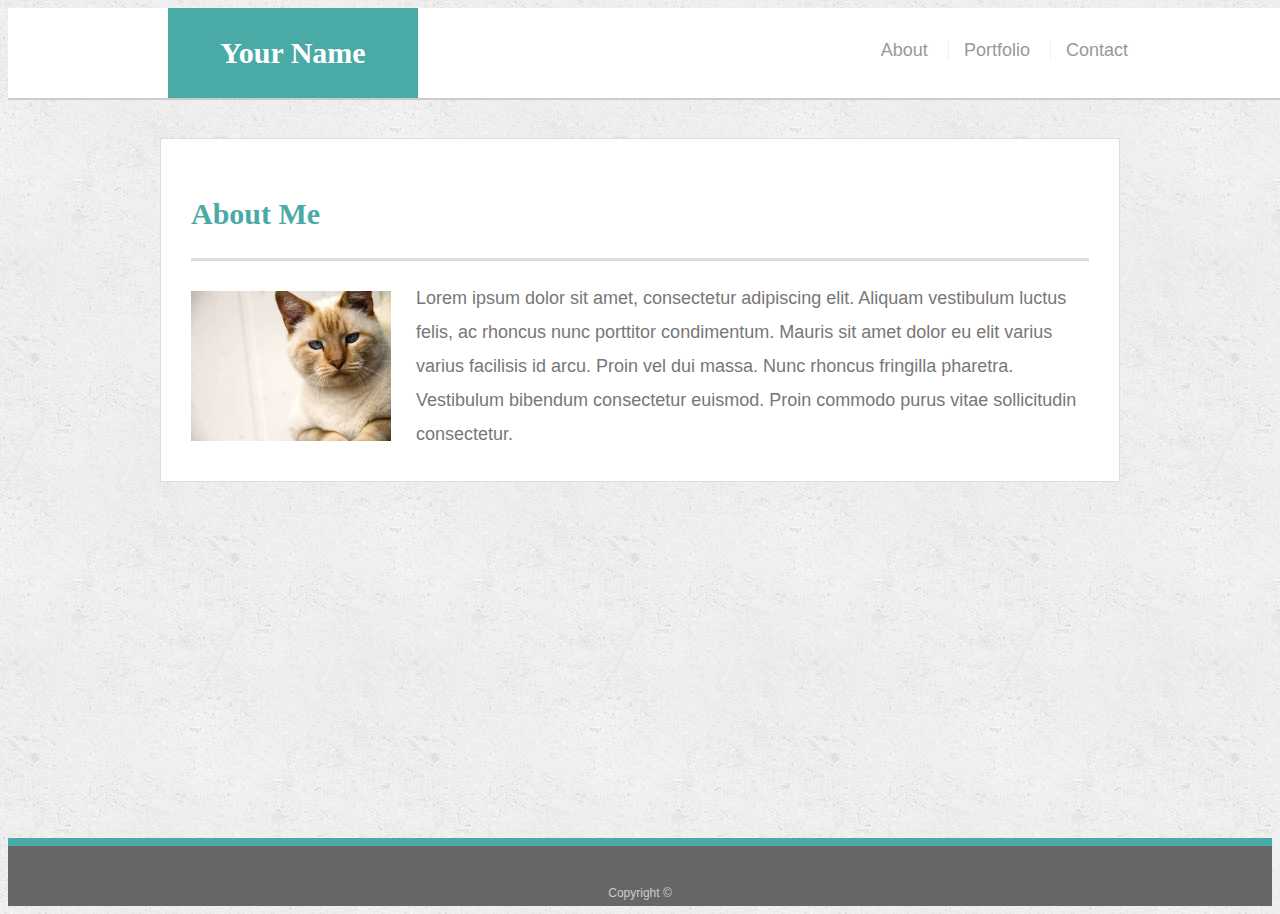
<file: index.html>
<!doctype html>
<html lang="en-us">

<head>
  <meta charset="UTF-8">
  <title>About | Your Name</title>

  <meta name="viewport" content="width=device-width, initial-scale=1.0">
  <link rel="stylesheet" type="text/css" href="assets/css/style.css">
</head>

<body>

  <header id="masthead">
    <div class="container">
      <a href="index.html" id="logo">Your Name</a>
      <nav>
        <a href="index.html">About</a>
        <a href="portfolio.html">Portfolio</a>
        <a href="contact.html">Contact</a>
      </nav>
    </div>
  </header>

  <div id="main-container" class="container">
    <section class="main-section">
      <h1>About Me</h1>

      <img src="assets/images/cat.jpg" class="auth-image" alt="Your Name">

      <p>Lorem ipsum dolor sit amet, consectetur adipiscing elit. Aliquam vestibulum luctus felis, ac rhoncus nunc porttitor condimentum. Mauris sit amet dolor eu elit varius varius facilisis id arcu. Proin vel dui massa. Nunc rhoncus fringilla pharetra. Vestibulum bibendum consectetur euismod. Proin commodo purus vitae sollicitudin consectetur.</p>

    </section>

  </div>

  <footer>
    <div class="container">
      Copyright &copy; 
    </div>
  </footer>
</body>

</html>
</file>
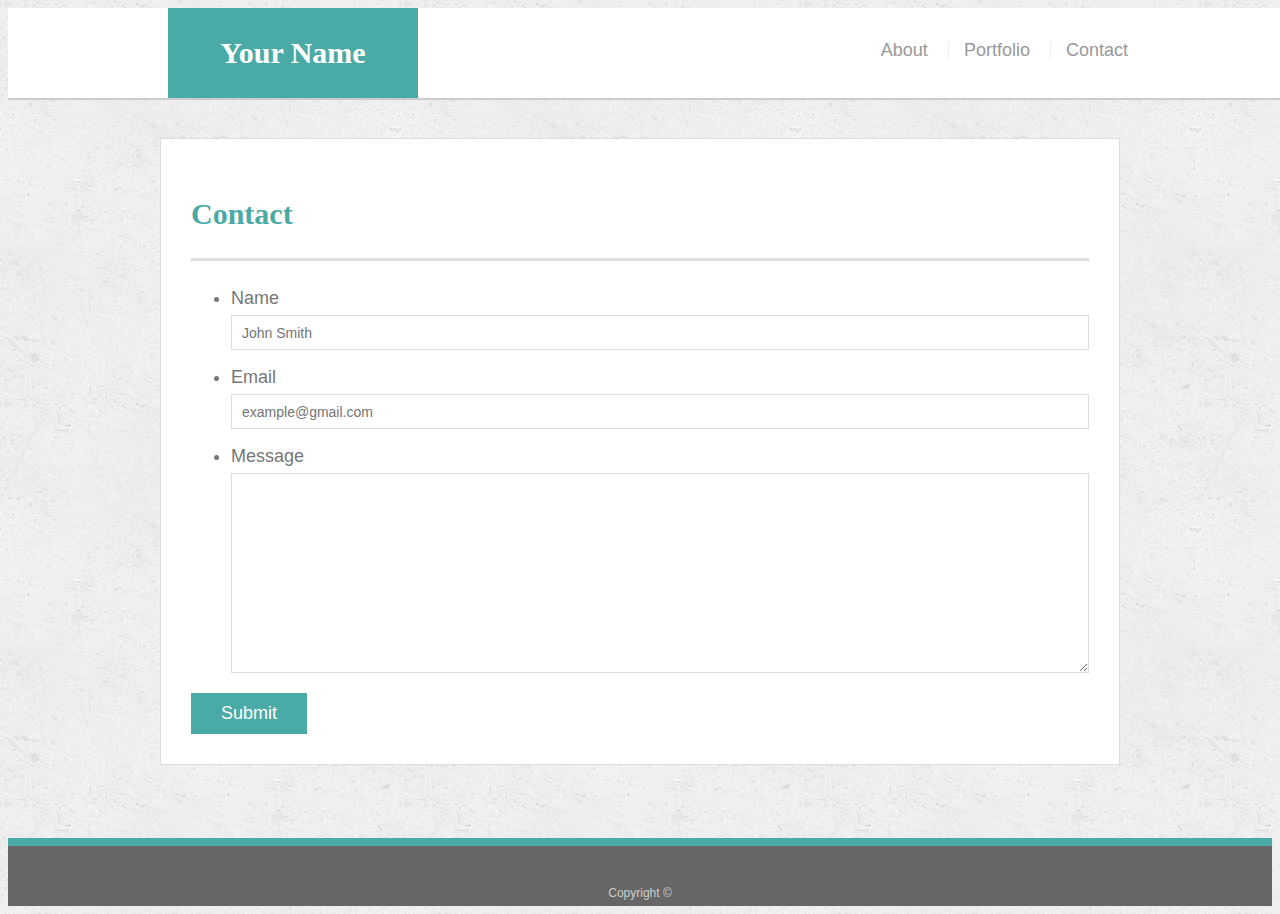
<file: contact.html>
<!doctype html>
<html lang="en-us">

<head>
  <meta charset="UTF-8">
  <title>Contact | Your Name</title>
  
  <meta name="viewport" content="width=device-width, initial-scale=1.0">
  <link rel="stylesheet" type="text/css" href="assets/css/style.css">
</head>

<body>

  <header id="masthead">
    <div class="container">
      <a href="index.html" id="logo">Your Name</a>
      <nav>
        <a href="index.html">About</a>
        <a href="portfolio.html">Portfolio</a>
        <a href="contact.html">Contact</a>
      </nav>
    </div>
  </header>

  <div id="main-container" class="container">
    <section class="main-section">
      <h1>Contact</h1>

      <form id="contact-form">
        <ul>
          <li>
            <label for="name">Name</label>
            <input type="text" id="name" name="name" placeholder="John Smith" required="required">
          </li>
          <li>
            <label for="email">Email</label>
            <input type="email" id="email" name="email" placeholder="example@gmail.com" required="required">
          </li>
          <li>
            <label for="message">Message</label>
            <textarea id="message" name="message" required="required"></textarea>
          </li>
        </ul>
        <input type="submit">
      </form>

    </section>

  </div>

  <footer>
    <div class="container">
      Copyright &copy; 
    </div>
  </footer>
</body>

</html>
</file>
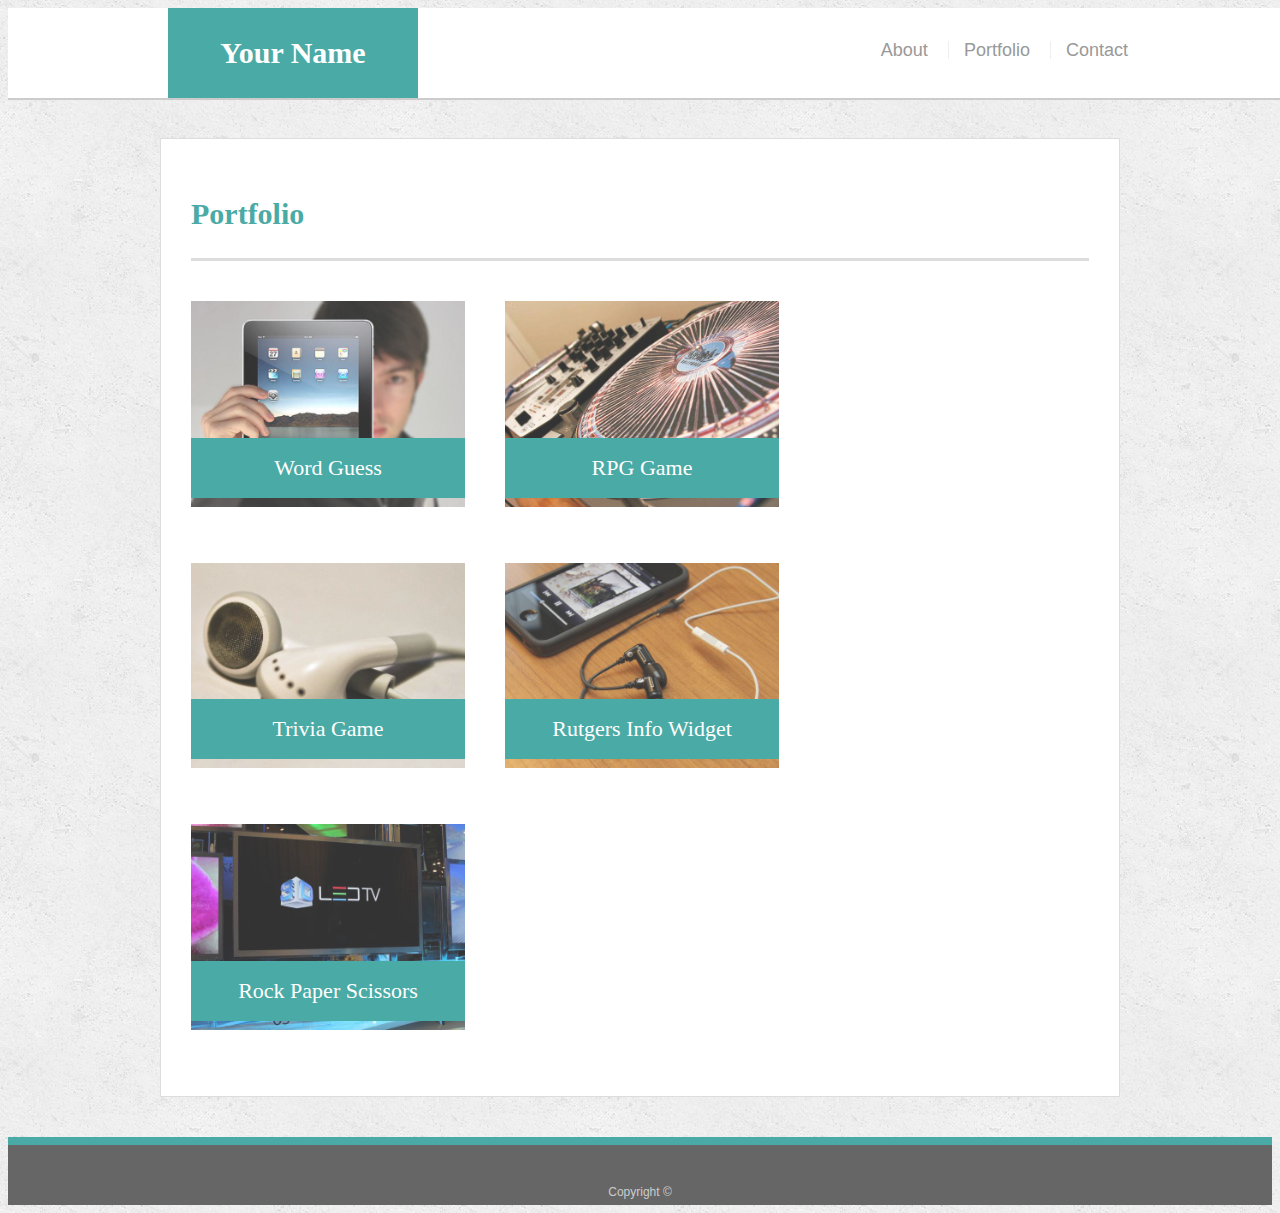
<file: portfolio.html>
<!doctype html>
<html lang="en-us">

<head>
  <meta charset="UTF-8">
  <title>Portfolio | Your Name</title>

  <meta name="viewport" content="width=device-width, initial-scale=1.0">
  <link rel="stylesheet" type="text/css" href="assets/css/style.css">
</head>

<body>

  <header id="masthead">
    <div class="container">
      <a href="index.html" id="logo">Your Name</a>
      <nav>
        <a href="index.html">About</a>
        <a href="portfolio.html">Portfolio</a>
        <a href="contact.html">Contact</a>
      </nav>
    </div>
  </header>

  <div id="main-container" class="container">
    <section class="main-section">
      <h1>Portfolio</h1>

      <div class="work">
        <img src="assets/images/technics-q-c-640-480-1.jpg" alt="Word Guess">

        <h3>Word Guess</h3>
      </div>
      <div class="work">
        <img src="assets/images/technics-q-c-640-480-2.jpg" alt="RPG Game">

        <h3>RPG Game</h3>
      </div>
      <div class="work">
        <img src="assets/images/technics-q-c-640-480-5.jpg" alt="Trivia Game">

        <h3>Trivia Game</h3>
      </div>
      <div class="work">
        <img src="assets/images/technics-q-c-640-480-7.jpg" alt="Rutgers Info Widget">

        <h3>Rutgers Info Widget</h3>
      </div>
      <div class="work">
        <img src="assets/images/technics-q-c-640-480-9.jpg" alt="Rock Paper Scissors">

        <h3>Rock Paper Scissors</h3>
      </div>

    </section>

  </div>

  <footer>
    <div class="container">
      Copyright &copy;
    </div>
  </footer>
</body>

</html>
</file>
<file: assets/css/style.css>
body {
  font-family: Arial, "Helvetica Neue", Helvetica, sans-serif;
  font-size: 18px;
  line-height: 34px;
  color: #777777;
  background: url("../images/concrete_seamless.png");
}

* {
  box-sizing: border-box;
}

/* general */

.container {
  width: 100%;
  max-width: 960px;
  margin: 0 auto;
  clear: both;
}

h1,
h2,
h3,
p {
  margin-bottom: 20px;
}

p:last-child {
  margin-bottom: 0;
}

h1,
h2,
h3 {
  font-family: Georgia, Times, "Times New Roman", serif;
  font-weight: 700;
  color: #4aaaa5;
}

h1 {
  padding-bottom: 20px;
  font-size: 30px;
  line-height: 49px;
  border-bottom: 3px solid #dddddd;
}

h2,
h3 {
  font-size: 22px;
}

/* header */

#masthead {
  position: fixed;
  z-index: 99;
  width: 100%;
  margin: 0 0 30px;
  overflow: auto;
  color: #ffffff;
  background: #ffffff;
  border-bottom: 2px solid #cccccc;
}

#logo {
  float: left;
  width: 250px;
  height: 90px;
  font-family: Georgia, Times, "Times New Roman", serif;
  font-size: 30px;
  font-weight: 700;
  line-height: 90px;
  color: #ffffff;
  text-align: center;
  text-decoration: none;
  background: #4aaaa5;
}

nav {
  float: right;
  margin-top: 25px;
}

nav a {
  display: inline-block;
  padding-left: 15px;
  margin-left: 15px;
  line-height: 18px;
  color: #999;
  text-decoration: none;
  border-left: 1px solid #efefef;
}

nav a:first-child {
  border-left: 0 none;
}

/* footer */

footer {
  padding: 30px 0;
  clear: both;
  font-size: 12px;
  color: #ffffff;
  color: #cccccc;
  text-align: center;
  background: #666666;
  border-top: 8px solid #4aaaa5;
  height: 50px;
}

h3, h2 {
  padding-bottom: 20px;
  margin-bottom: 15px;
  line-height: 22px;
  border-bottom: 2px solid #eeeeee;
}

/* main */

#main-container {
  padding-top: 130px;
  min-height: calc(100vh - 70px);
}

.main-section {
  float: left;
  width: 100%;
  max-width: 960px;
  padding: 30px;
  margin: 0 0 40px;
  background: #ffffff;
  border: 1px solid #dddddd;
}

/* portfolio page */

.work {
  position: relative;
  float: left;
  width: 274px;
  margin: 20px 0 25px;
  overflow: auto;
}

.work:nth-child(even) {
  margin-right: 40px;
}

.work img {
  width: 100%;
  border: 0 none;
  opacity: 0.8;
}

.work h3 {
  position: absolute;
  bottom: 20px;
  width: 100%;
  padding: 15px;
  margin-bottom: 0;
  font-weight: 300;
  line-height: 30px;
  color: #ffffff;
  text-align: center;
  background: #4aaaa5;
  border-bottom: 0;
}

.auth-image {
  float: left;
  width: 200px;
  height: auto;
  margin-top: 10px;
  margin-right: 25px;
}

/* contact page */

#contact-form ul {
  margin-bottom: 20px;
}

#contact-form li {
  margin-bottom: 10px;
}

label,
input[type=text],
input[type=email],
textarea {
  display: block;
  width: 100%;
}

input[type=text],
input[type=email],
textarea {
  height: 35px;
  padding: 0 10px;
  font-size: 14px;
  border: 1px solid #dddddd;
}

textarea {
  height: 200px;
}

input[type=submit] {
  padding: 10px 30px;
  font-size: 18px;
  color: #ffffff;
  cursor: pointer;
  background: #4aaaa5;
  border: 0 none;
}

@media screen and (max-width: 980px) {
  body {
  }

  #masthead {
    width: 98%;
  }

  .main-section {
    width: 80%;
  }

  nav {
    margin-right: 30px;
  }

  .container {
    width: 980px;
  }
}

@media screen and (max-width: 768px) {
  body {
  }
  #masthead {
    width: 97.5%;
  }

  .main-section {
    width: 98%;
  }

  nav {
    margin-right: 30px;
  }
  .container {
    width: 740px;
  }
  .work:nth-child(even) {
    margin-right: 100px;
  }
}

@media screen and (max-width: 640px) {
  body {
  }
  #main-container {
    padding-top: 0px;
    width: 99%;
    margin: 0;
  }
  #masthead {
    position: static;
    width: 99%;
  }
  #logo {
    width: 97%;
    height: 90px;
  }
  nav {
    float: left;
    margin-left: 25%;
  }
  .auth-image {
    float: none;
    width: 95%;
  }
  .container {
    width: 100%;
  }
  .work:nth-child(even) {
    width: 100%;
  }
  .work:nth-child(odd) {
    width: 100%;
  }
}
</file>
